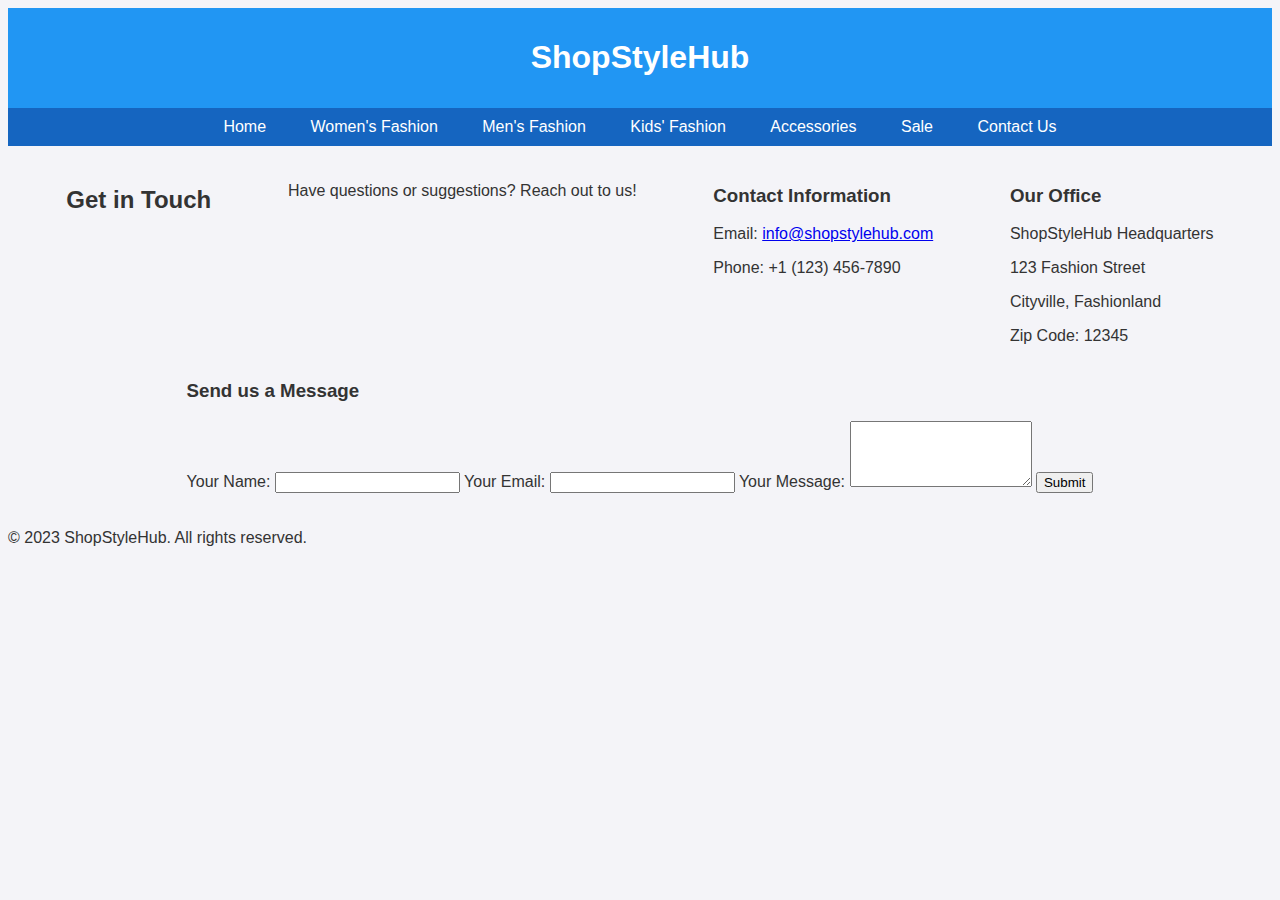
<file: contactUs.html>
<!-- contact-us.html -->
<!DOCTYPE html>
<html lang="en">
<head>
  <meta charset="UTF-8">
  <meta name="viewport" content="width=device-width, initial-scale=1.0">
  <title>Contact Us - ShopStyleHub</title>
  <link rel="stylesheet" type="text/css" href="styles.css">
</head>
<body>

  <header>
    <h1>ShopStyleHub</h1>
  </header>

  <nav>
    <a href="index.html">Home</a>
    <a href="womenFashion.html">Women's Fashion</a>
    <a href="MensFashion.html">Men's Fashion</a>
    <a href="kidsFashion.html">Kids' Fashion</a>
    <a href="accessories.html">Accessories</a>
    <a href="sale.html">Sale</a>
    <a href="contactu
    s.html">Contact Us</a>
  </nav>
  <section class="main-content contact-us">
    <h2>Get in Touch</h2>
    <p>Have questions or suggestions? Reach out to us!</p>

    <div class="contact-details">
        <h3>Contact Information</h3>
        <p>Email: <a href="mailto:info@shopstylehub.com">info@shopstylehub.com</a></p>
        <p>Phone: +1 (123) 456-7890</p>
    </div>

    <div class="address">
        <h3>Our Office</h3>
        <p>ShopStyleHub Headquarters</p>
        <p>123 Fashion Street</p>
        <p>Cityville, Fashionland</p>
        <p>Zip Code: 12345</p>
    </div>

    <div class="contact-form">
        <h3>Send us a Message</h3>
        <form action="#" method="post">
            <label for="name">Your Name:</label>
            <input type="text" id="name" name="name" required>

            <label for="email">Your Email:</label>
            <input type="email" id="email" name="email" required>

            <label for="message">Your Message:</label>
            <textarea id="message" name="message" rows="4" required></textarea>

            <button type="submit">Submit</button>
        </form>
    </div>
</section>

<footer>
    <p>&copy; 2023 ShopStyleHub. All rights reserved.</p>
</footer>


  <script src="script.js"></script>

</body>
</html>
</file>
<file: styles.css>
/* styles.css */
body {
    font-family: Arial, sans-serif;
    background-color: #f4f4f8; /* Light blue background */
    color: #333; /* Dark text color */
  }
  
  header {
    background-color: #2196F3; /* Blue header background */
    padding: 10px;
    text-align: center;
    color: #fff; /* White text color */
  }
  
  nav {
    background-color: #1565c0; /* Darker blue navigation background */
    padding: 10px;
    text-align: center;
  }
  
  nav a {
    color: #fff; /* White text color for navigation links */
    text-decoration: none;
    padding: 10px;
    margin: 0 10px;
    transition: background-color 0.3s; /* Add transition for smooth effect */
  }
  
  nav a:hover {
    background-color: #ffeb3b; /* Yellow background on hover */
  }
  
  section {
    padding: 20px;
    display: flex;
    flex-wrap: wrap;
    justify-content: space-around;
  }
  
  .product {
    max-width: 300px;
    margin: 20px;
    padding: 10px;
    background-color: #fff; /* White background for product boxes */
    border-radius: 8px;
    box-shadow: 0 0 10px rgba(0, 0, 0, 0.1);
    text-align: center;
  }
  
  .product img {
    max-width: 100%;
    height: auto;
    border: 2px solid #1565c0; /* Border color matches navigation background */
    border-radius: 4px;
    margin-bottom: 10px;
  }
  
  .product h2 {
    color: #333; /* Dark text color */
  }
  
  .product p {
    margin-bottom: 10px;
  }
  
  .add-to-cart {
    background-color: #1565c0; /* Darker blue button background */
    color: #fff; /* White text color for buttons */
    padding: 8px 16px;
    border: none;
    border-radius: 4px;
    cursor: pointer;
  }
  
  #shopping-cart {
    margin-top: 20px;
    padding: 20px;
    background-color: #fff; /* White background for shopping cart */
    border-radius: 8px;
    box-shadow: 0 0 10px rgba(0, 0, 0, 0.1);
  }
  
  #cart-items {
    list-style-type: none;
    padding: 0;
  }
  
  #cart-items li {
    margin-bottom: 8px;
  }
</file>
